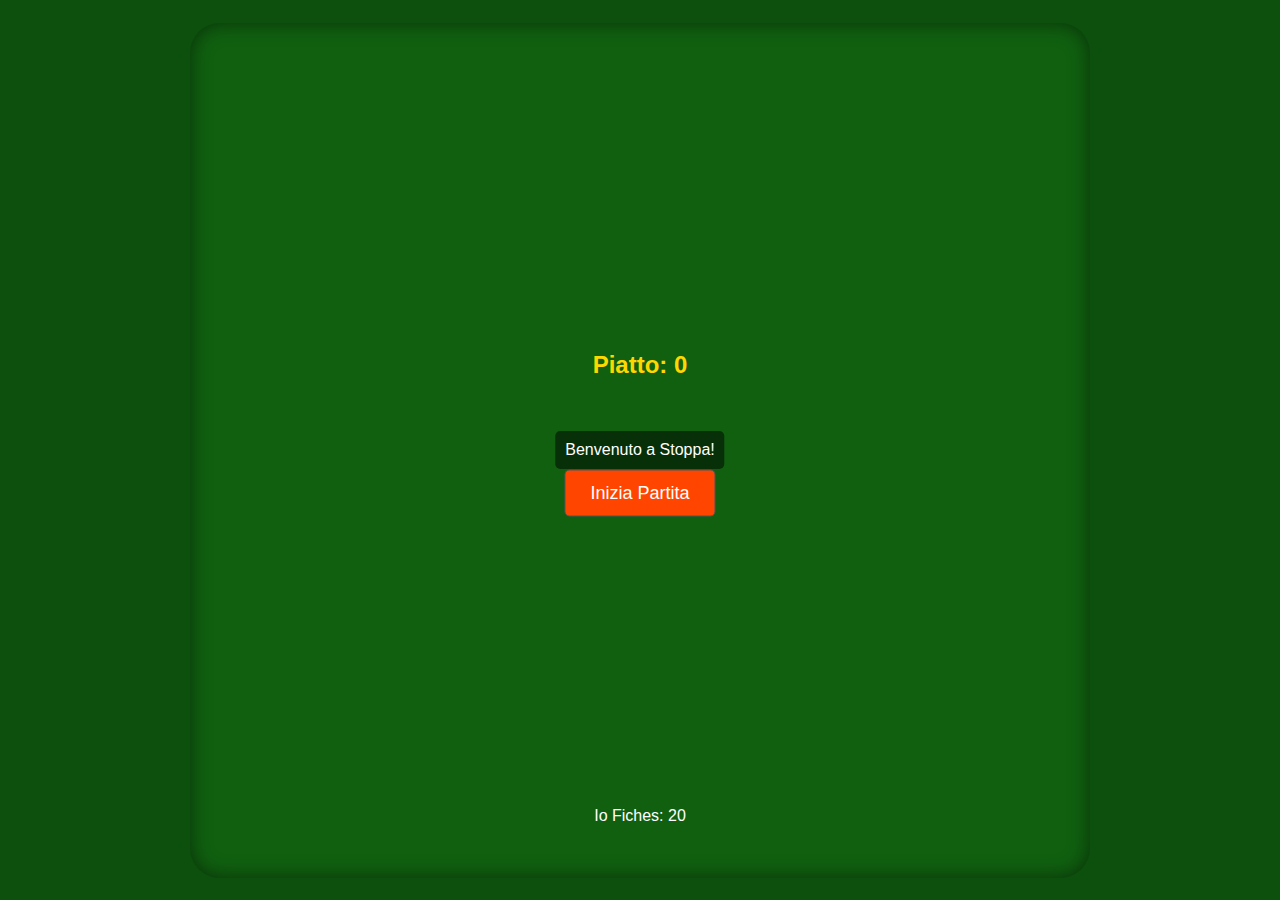
<file: stoppa/index.html>
<!DOCTYPE html>
<html lang="it">
<head>
    <meta charset="UTF-8">
    <meta name="viewport" content="width=device-width, initial-scale=1.0, maximum-scale=1.0, user-scalable=no, viewport-fit=cover">
    <meta name="apple-mobile-web-app-capable" content="yes">
    <meta name="mobile-web-app-capable" content="yes">
    <title>Stoppa - Gioco di Carte</title>
    <link rel="stylesheet" href="style.css">
</head>
<body>
    <div id="game-container">
        <div id="table">
            <div id="pot-info">Piatto: <span id="pot-val">0</span></div>
            <div id="message-area">Benvenuto a Stoppa!</div>

            <div id="opponents">
                <div class="player p1" id="p1"></div>
                <div class="player p2" id="p2"></div>
                <div class="player p3" id="p3"></div>
                <div class="player p4" id="p4"></div>
            </div>

            <div id="my-area">
                <div id="my-info">
                    <span id="my-name">Io</span>
                    <span id="my-fiches">Fiches: 20</span>
                </div>
                <div id="my-prev-cards"></div>
                <div id="my-cards"></div>
            </div>

            <div id="controls">
                <button onclick="uiAction('fold')">Passo</button>
                <button onclick="uiAction('call')">Vedo</button>
                <button onclick="openRaiseModal()">Rilancio</button>
                <div id="declare-controls" style="display:none;">
                    <input type="number" id="decl-val" value="0">
                    <button onclick="uiAction('declare')">Dichiara</button>
                </div>
            </div>

            <button id="start-btn" onclick="showSettings()">Inizia Partita</button>
        </div>
    </div>

    <!-- Settings Modal -->
    <div id="settings-modal" class="modal">
        <div class="modal-content">
            <h3>Impostazioni Partita</h3>

            <div class="setting-group">
                <label>Difficoltà IA:</label>
                <select id="difficulty-select">
                    <option value="principiante">Principiante</option>
                    <option value="intermedio" selected>Intermedio</option>
                    <option value="esperto">Esperto</option>
                    <option value="maestro">Maestro</option>
                </select>
            </div>

            <div class="setting-group">
                <label>Stile di gioco IA:</label>
                <select id="risk-select">
                    <option value="misto" selected>Misto (vari stili)</option>
                    <option value="prudente">Prudente</option>
                    <option value="equilibrato">Equilibrato</option>
                    <option value="aggressivo">Aggressivo</option>
                </select>
            </div>

            <div class="modal-buttons">
                <button onclick="startGameWithSettings()" class="confirm-btn">Gioca!</button>
                <button onclick="closeSettings()" class="cancel-btn">Annulla</button>
            </div>
        </div>
    </div>

    <!-- Raise Modal -->
    <div id="raise-modal" class="modal">
        <div class="modal-content">
            <h3>Scegli il Rilancio</h3>
            <div id="raise-info"></div>
            <div class="slider-container">
                <input type="range" id="raise-slider" min="1" max="20" value="1">
                <div class="slider-labels">
                    <span id="raise-min-label">1</span>
                    <span id="raise-max-label">20</span>
                </div>
            </div>
            <div class="raise-display">
                Rilancio a: <span id="raise-display-val">1</span>
            </div>
            <div class="quick-buttons">
                <button onclick="quickRaise(1)">+1</button>
                <button onclick="quickRaise(2)">+2</button>
                <button onclick="quickRaise(5)">+5</button>
                <button onclick="setMaxRaise()" class="max-btn">Max</button>
            </div>
            <div class="modal-buttons">
                <button onclick="submitRaise()" class="confirm-btn">Conferma</button>
                <button onclick="closeRaiseModal()" class="cancel-btn">Annulla</button>
            </div>
        </div>
    </div>

    <script src="game.js"></script>
    <script>
        let game = null;
        let myIdx = 0;
        let raiseMin = 1;
        let raiseMax = 20;

        function showSettings() {
            document.getElementById('settings-modal').style.display = 'flex';
        }

        function closeSettings() {
            document.getElementById('settings-modal').style.display = 'none';
        }

        function startGameWithSettings() {
            const difficulty = document.getElementById('difficulty-select').value;
            const riskStyle = document.getElementById('risk-select').value;

            // Crea nuovo gioco con impostazioni
            game = new StoppaGame(1, difficulty, riskStyle);
            game.onStateUpdate = updateUI;

            closeSettings();
            document.getElementById('start-btn').style.display = 'none';
            game.startRound();
            updateUI();
        }

        function startGame() {
            if (!game) {
                showSettings();
                return;
            }
            document.getElementById('start-btn').style.display = 'none';
            game.startRound();
            updateUI();
        }

        function updateUI() {
            if (!game) return;

            document.getElementById('pot-val').innerText = game.pot;
            document.getElementById('message-area').innerText = game.message;

            // Render Me
            let me = game.players[0];
            document.getElementById('my-fiches').innerText = `Fiches: ${me.fiches} (Puntata: ${me.currentBet})`;

            let cardsHtml = '';
            for(let c of me.cards) {
                cardsHtml += `<img src="${c.imagePath}" class="card">`;
            }
            document.getElementById('my-cards').innerHTML = cardsHtml;

            let prevHtml = '';
            for(let c of me.previousCards) {
                prevHtml += `<img src="${c.imagePath}" class="card small">`;
            }
            document.getElementById('my-prev-cards').innerHTML = prevHtml;

            // Render Opponents
            const aiNames = ["Marco", "Luca", "Giuseppe", "Antonio"];
            for(let i=1; i<5; i++) {
                let p = game.players[i];
                let pDiv = document.getElementById(`p${i}`);
                let status = p.folded ? "(Passato)" : `Puntata: ${p.currentBet}`;
                let cardCount = p.cards.length;

                let oppCardsHtml = '';
                for(let c of p.cards) {
                    if(c.visible) oppCardsHtml += `<img src="${c.imagePath}" class="card small">`;
                    else oppCardsHtml += `<img src="assets/images/back.png" class="card small">`;
                }

                let oppPrevHtml = '';
                for(let c of p.previousCards) {
                     if(c.visible) oppPrevHtml += `<img src="${c.imagePath}" class="card xsmall">`;
                     else oppPrevHtml += `<img src="assets/images/back.png" class="card xsmall">`;
                }

                pDiv.innerHTML = `
                    <div class="p-name">${aiNames[i-1]} (${p.fiches})</div>
                    <div class="p-status">${status}</div>
                    <div class="p-cards">${oppCardsHtml}</div>
                    <div class="p-prev">${oppPrevHtml}</div>
                `;

                if (game.currentPlayerIndex === i) pDiv.classList.add('active');
                else pDiv.classList.remove('active');
            }

            // Controls
            let controls = document.getElementById('controls');
            let declControls = document.getElementById('declare-controls');

            if (game.state === "BETTING" && game.currentPlayerIndex === 0) {
                controls.style.display = 'flex';
                declControls.style.display = 'none';
            } else if (game.state === "TALKING" && game.currentPlayerIndex === 0) {
                controls.style.display = 'flex';
                declControls.style.display = 'block';
            } else if (game.state === "DECLARATION" && me.declaration === null && !me.folded) {
                 controls.style.display = 'flex';
                 declControls.style.display = 'block';
            } else {
                controls.style.display = 'none';
            }

            if (game.state === "ROUND_OVER") {
                document.getElementById('start-btn').style.display = 'block';
                document.getElementById('start-btn').innerText = "Prossima Mano";
            }
        }

        function openRaiseModal() {
            document.getElementById('raise-modal').style.display = 'flex';

            let me = game.players[0];
            raiseMin = game.currentBet + 1;
            raiseMax = Math.min(20, me.fiches + me.currentBet);

            let slider = document.getElementById('raise-slider');
            slider.min = raiseMin;
            slider.max = raiseMax;
            slider.value = raiseMin;

            document.getElementById('raise-min-label').textContent = raiseMin;
            document.getElementById('raise-max-label').textContent = raiseMax;
            document.getElementById('raise-display-val').textContent = raiseMin;
            document.getElementById('raise-info').innerHTML =
                `Puntata attuale: <strong>${game.currentBet}</strong> | Fiches: <strong>${me.fiches}</strong>`;

            slider.oninput = function() {
                document.getElementById('raise-display-val').textContent = this.value;
            };
        }

        function quickRaise(amount) {
            let slider = document.getElementById('raise-slider');
            let newVal = Math.min(raiseMax, parseInt(slider.value) + amount);
            slider.value = newVal;
            document.getElementById('raise-display-val').textContent = newVal;
        }

        function setMaxRaise() {
            let slider = document.getElementById('raise-slider');
            slider.value = raiseMax;
            document.getElementById('raise-display-val').textContent = raiseMax;
        }

        function submitRaise() {
            let val = parseInt(document.getElementById('raise-slider').value);
            game.step('raise', val);
            closeRaiseModal();
        }

        function closeRaiseModal() {
            document.getElementById('raise-modal').style.display = 'none';
        }

        function uiAction(act) {
            if (act === 'declare') {
                let val = document.getElementById('decl-val').value;
                if (game.state === "TALKING") {
                    game.resolveDeclaration(0, parseInt(val));
                } else {
                    game.players[0].declaration = parseInt(val);
                    game.checkShowdownReady();
                }
            } else if (act === 'raise') {
                openRaiseModal();
            } else {
                game.step(act);
            }
        }
    </script>
</body>
</html>
</file>
<file: stoppa/style.css>
* {
    box-sizing: border-box;
}

body {
    font-family: Arial, sans-serif;
    background-color: #222;
    color: white;
    margin: 0;
    overflow: hidden;
    touch-action: manipulation;
}

#game-container {
    width: 100vw;
    height: 100vh;
    display: flex;
    justify-content: center;
    align-items: center;
    background-color: #0D4F0D;
    padding: env(safe-area-inset-top) env(safe-area-inset-right) env(safe-area-inset-bottom) env(safe-area-inset-left);
}

#table {
    position: relative;
    width: 95%;
    height: 95%;
    max-width: 900px;
    border-radius: 30px;
    background-color: #106010;
    box-shadow: inset 0 0 20px rgba(0,0,0,0.5);
}

@media (max-width: 600px) {
    #table {
        width: 100%;
        height: 100%;
        border-radius: 0;
    }
}

#pot-info {
    position: absolute;
    top: 40%;
    left: 50%;
    transform: translate(-50%, -50%);
    font-size: 24px;
    font-weight: bold;
    color: #ffd700;
}

#message-area {
    position: absolute;
    top: 50%;
    left: 50%;
    transform: translate(-50%, -50%);
    background: rgba(0,0,0,0.5);
    padding: 10px;
    border-radius: 5px;
    text-align: center;
}

.player {
    position: absolute;
    width: 120px;
    text-align: center;
    font-size: 0.9em;
}

.p1 { top: 10%; left: 5%; }
.p2 { top: 10%; right: 5%; }
.p3 { top: 45%; left: 5%; }
.p4 { top: 45%; right: 5%; }

@media (max-width: 600px) {
    .player {
        width: 80px;
        font-size: 0.75em;
    }
    .p1 { top: 8%; left: 3%; }
    .p2 { top: 8%; right: 3%; }
    .p3 { top: 40%; left: 3%; }
    .p4 { top: 40%; right: 3%; }
}

.player.active .p-name {
    color: #ff0;
    font-weight: bold;
}

.card {
    width: 55px;
    height: 82px;
    margin: 2px;
    background-color: white;
    border-radius: 5px;
    object-fit: contain;
}

.card.small {
    width: 35px;
    height: 52px;
}
.card.xsmall {
    width: 25px;
    height: 37px;
}

@media (max-width: 600px) {
    .card {
        width: 40px;
        height: 60px;
    }
    .card.small {
        width: 28px;
        height: 42px;
    }
    .card.xsmall {
        width: 20px;
        height: 30px;
    }
}

@media (max-width: 400px) {
    .card {
        width: 35px;
        height: 52px;
    }
    .card.small {
        width: 22px;
        height: 33px;
    }
    .card.xsmall {
        width: 18px;
        height: 27px;
    }
}

#my-area {
    position: absolute;
    bottom: 5%;
    left: 50%;
    transform: translateX(-50%);
    text-align: center;
    width: 90%;
    max-width: 400px;
}

#my-cards, #my-prev-cards {
    display: flex;
    flex-wrap: wrap;
    justify-content: center;
    gap: 4px;
    margin-bottom: 5px;
}

#my-prev-cards {
    opacity: 0.7;
}

#controls {
    position: absolute;
    bottom: 22%;
    left: 50%;
    transform: translateX(-50%);
    background: rgba(0,0,0,0.6);
    padding: 10px;
    border-radius: 10px;
    display: none;
    flex-wrap: wrap;
    gap: 8px;
    justify-content: center;
    max-width: 90%;
}

button {
    padding: 8px 15px;
    font-size: 14px;
    cursor: pointer;
    background: #333;
    color: white;
    border: 1px solid #555;
    border-radius: 5px;
    min-width: 60px;
}

button:hover {
    background: #555;
}

button:active {
    background: #666;
}

#start-btn {
    position: absolute;
    top: 55%;
    left: 50%;
    transform: translate(-50%, -50%);
    font-size: 18px;
    background: #ff4500;
    padding: 12px 25px;
}

@media (max-width: 600px) {
    #my-area {
        bottom: 3%;
    }
    #controls {
        bottom: 18%;
        padding: 8px;
    }
    button {
        padding: 8px 10px;
        font-size: 12px;
        min-width: 50px;
    }
    #start-btn {
        font-size: 16px;
        padding: 10px 20px;
    }
}

@media (max-width: 400px) {
    #controls {
        bottom: 16%;
    }
    button {
        padding: 6px 8px;
        font-size: 11px;
    }
}

/* Modal Styles */
.modal {
    position: fixed;
    top: 0;
    left: 0;
    width: 100%;
    height: 100%;
    background: rgba(0, 0, 0, 0.8);
    display: none;
    justify-content: center;
    align-items: center;
    z-index: 1000;
}

.modal-content {
    background: white;
    color: #333;
    padding: 25px;
    border-radius: 15px;
    text-align: center;
    width: 90%;
    max-width: 320px;
}

.modal-content h3 {
    margin-top: 0;
    color: #333;
}

#raise-info {
    font-size: 0.9em;
    color: #666;
    margin-bottom: 15px;
}

.slider-container {
    margin: 20px 0;
}

.slider-container input[type="range"] {
    width: 100%;
    height: 8px;
    -webkit-appearance: none;
    background: #ddd;
    border-radius: 4px;
}

.slider-container input[type="range"]::-webkit-slider-thumb {
    -webkit-appearance: none;
    width: 24px;
    height: 24px;
    background: #388e3c;
    border-radius: 50%;
    cursor: pointer;
}

.slider-labels {
    display: flex;
    justify-content: space-between;
    font-size: 0.8em;
    color: #888;
    margin-top: 5px;
}

.raise-display {
    font-size: 1.5em;
    font-weight: bold;
    margin: 15px 0;
    color: #388e3c;
}

.quick-buttons {
    display: flex;
    gap: 8px;
    justify-content: center;
    margin-bottom: 20px;
}

.quick-buttons button {
    padding: 8px 15px;
    font-size: 0.9em;
    background: #555;
}

.quick-buttons .max-btn {
    background: #ff9800;
}

.modal-buttons {
    display: flex;
    gap: 10px;
}

.modal-buttons button {
    flex: 1;
    padding: 12px;
}

.confirm-btn {
    background: #388e3c !important;
    color: white;
}

.cancel-btn {
    background: #d32f2f !important;
    color: white;
}

/* Settings styles */
.setting-group {
    margin: 15px 0;
    text-align: left;
}

.setting-group label {
    display: block;
    margin-bottom: 5px;
    font-weight: bold;
    color: #555;
}

.setting-group select {
    width: 100%;
    padding: 10px;
    font-size: 1em;
    border: 1px solid #ddd;
    border-radius: 5px;
    background: white;
}
</file>
